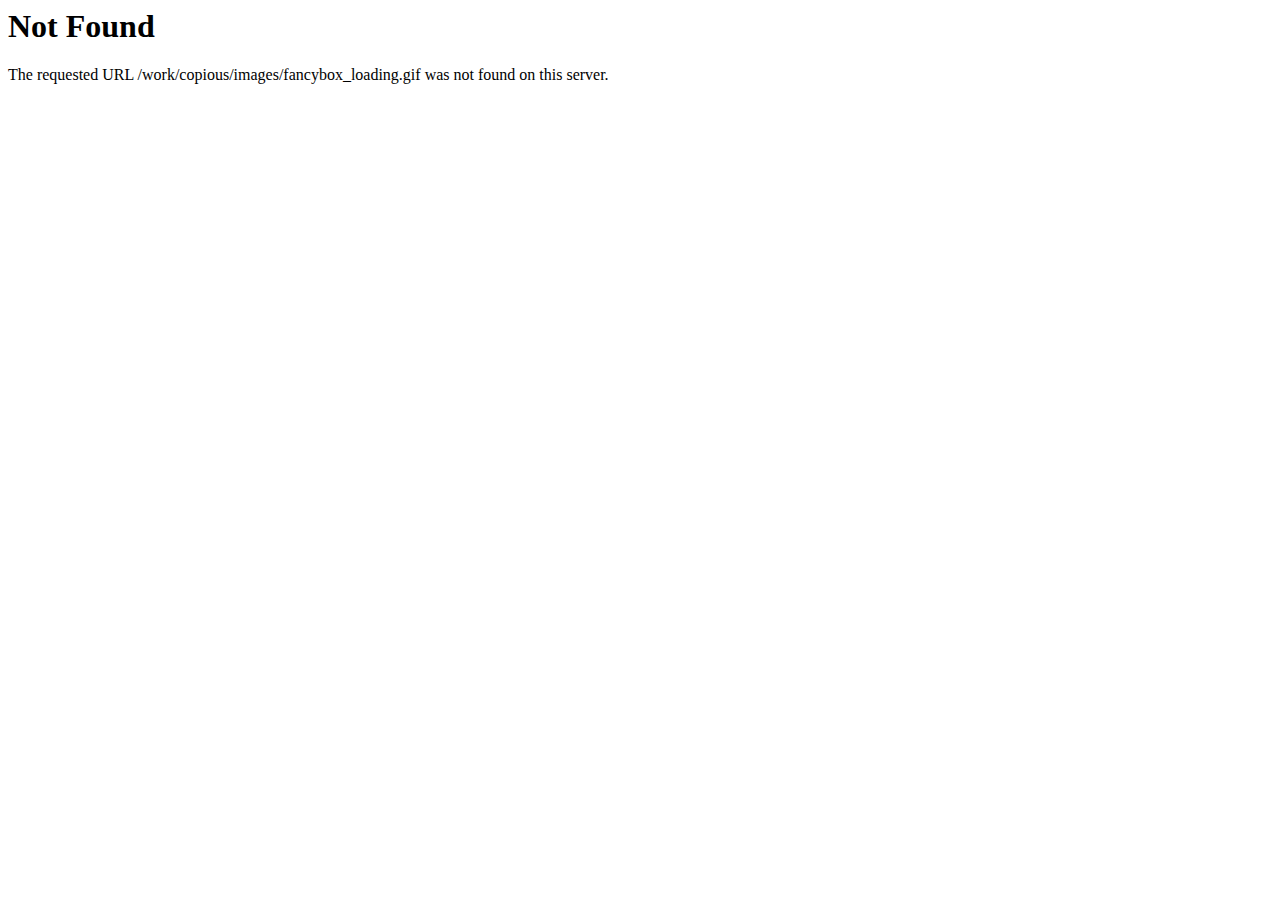
<file: images/fancybox_loading.html>
<!DOCTYPE HTML PUBLIC "-//IETF//DTD HTML 2.0//EN">
<html><head>
<title>404 Not Found</title>
</head><body>
<h1>Not Found</h1>
<p>The requested URL /work/copious/images/fancybox_loading.gif was not found on this server.</p>
</body></html>
</file>
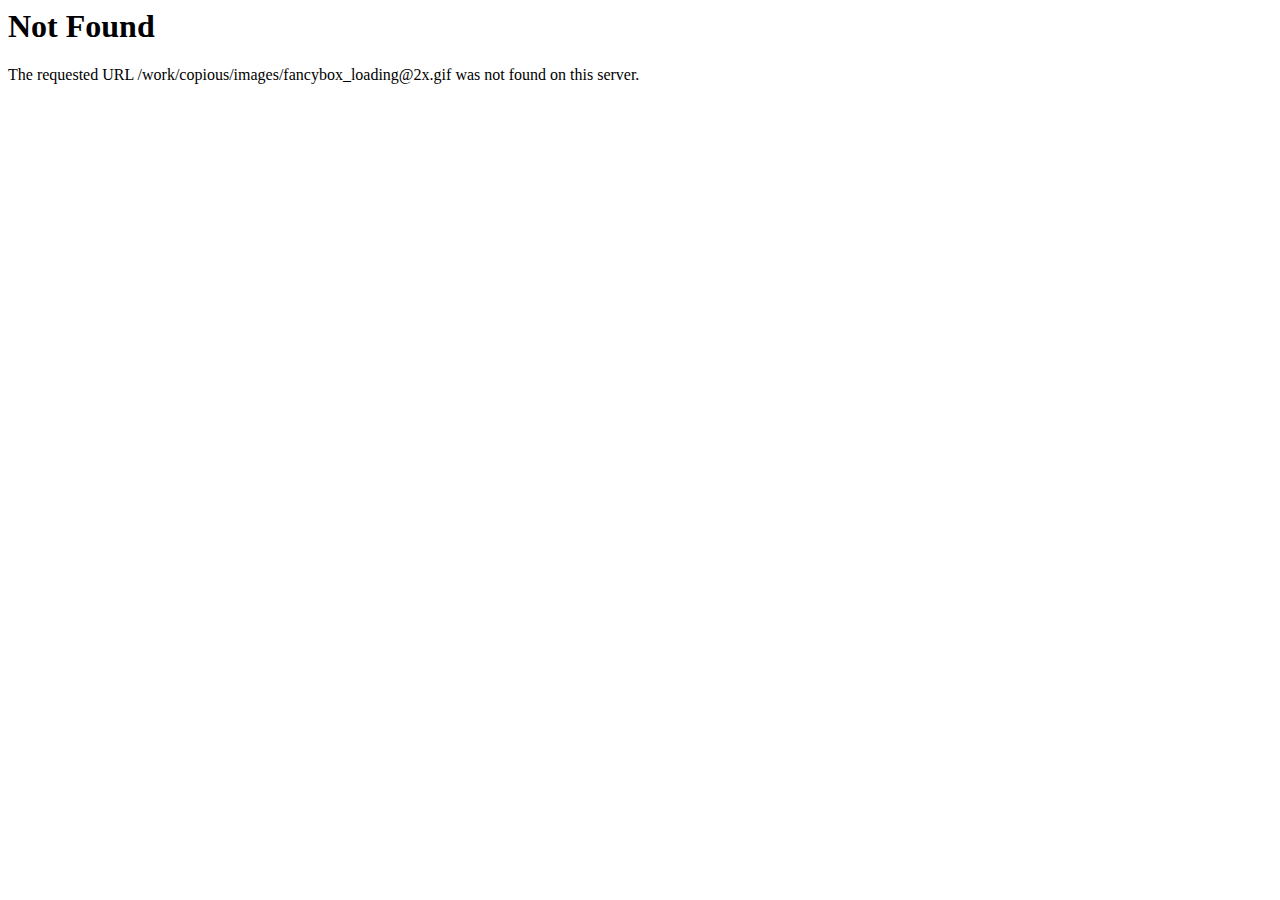
<file: images/fancybox_loading@2x.html>
<!DOCTYPE HTML PUBLIC "-//IETF//DTD HTML 2.0//EN">
<html><head>
<title>404 Not Found</title>
</head><body>
<h1>Not Found</h1>
<p>The requested URL /work/copious/images/fancybox_loading@2x.gif was not found on this server.</p>
</body></html>
</file>
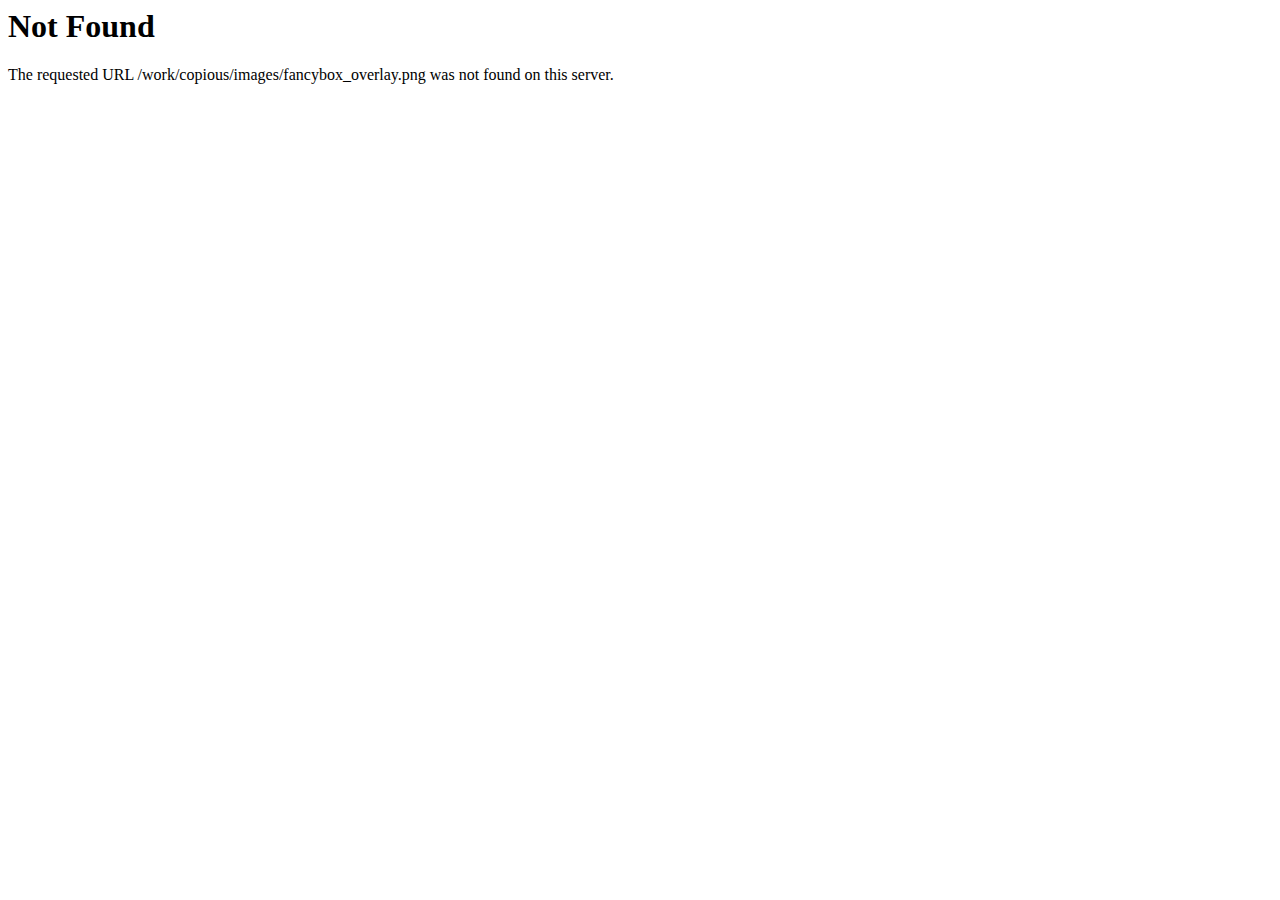
<file: images/fancybox_overlay.html>
<!DOCTYPE HTML PUBLIC "-//IETF//DTD HTML 2.0//EN">
<html><head>
<title>404 Not Found</title>
</head><body>
<h1>Not Found</h1>
<p>The requested URL /work/copious/images/fancybox_overlay.png was not found on this server.</p>
</body></html>
</file>
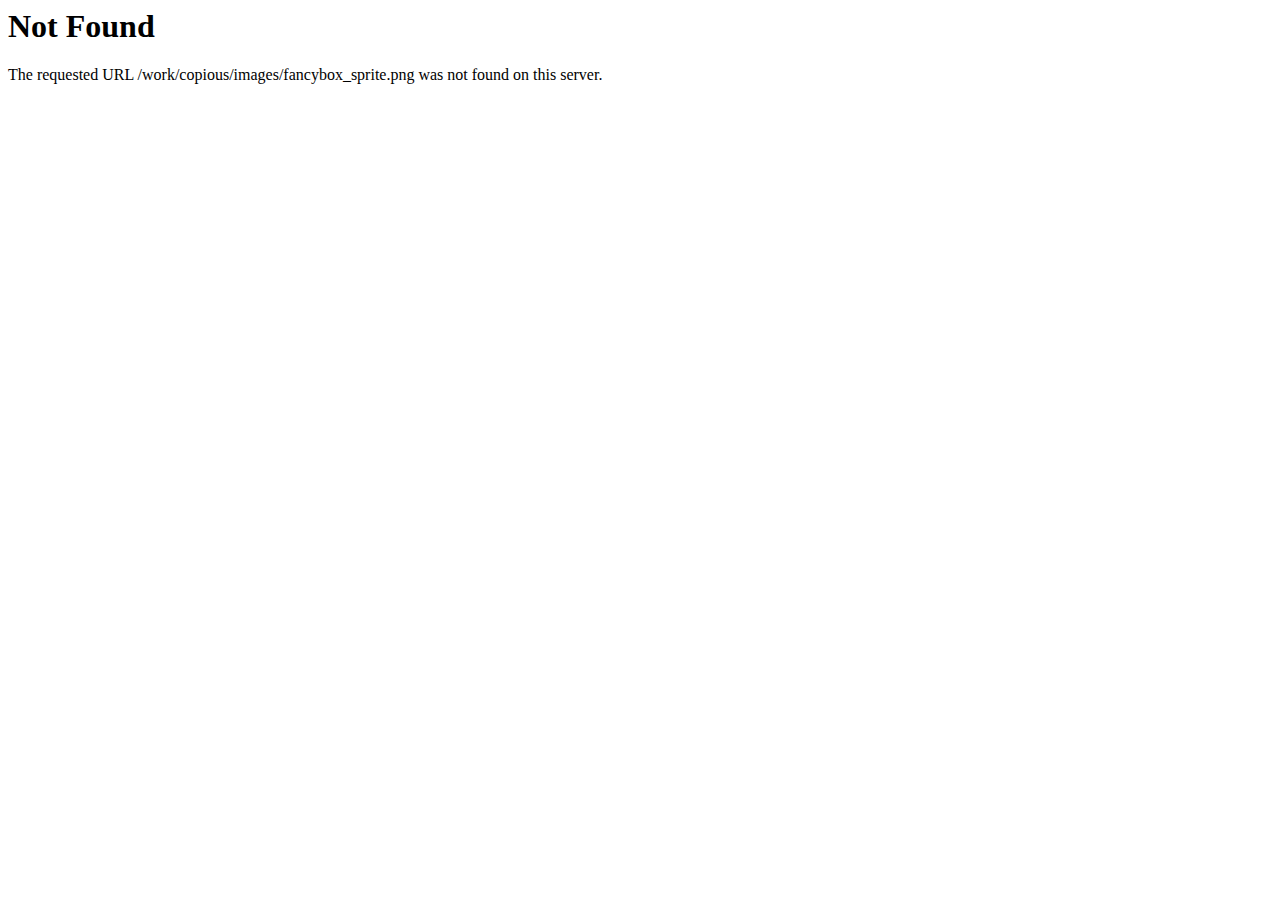
<file: images/fancybox_sprite.html>
<!DOCTYPE HTML PUBLIC "-//IETF//DTD HTML 2.0//EN">
<html><head>
<title>404 Not Found</title>
</head><body>
<h1>Not Found</h1>
<p>The requested URL /work/copious/images/fancybox_sprite.png was not found on this server.</p>
</body></html>
</file>
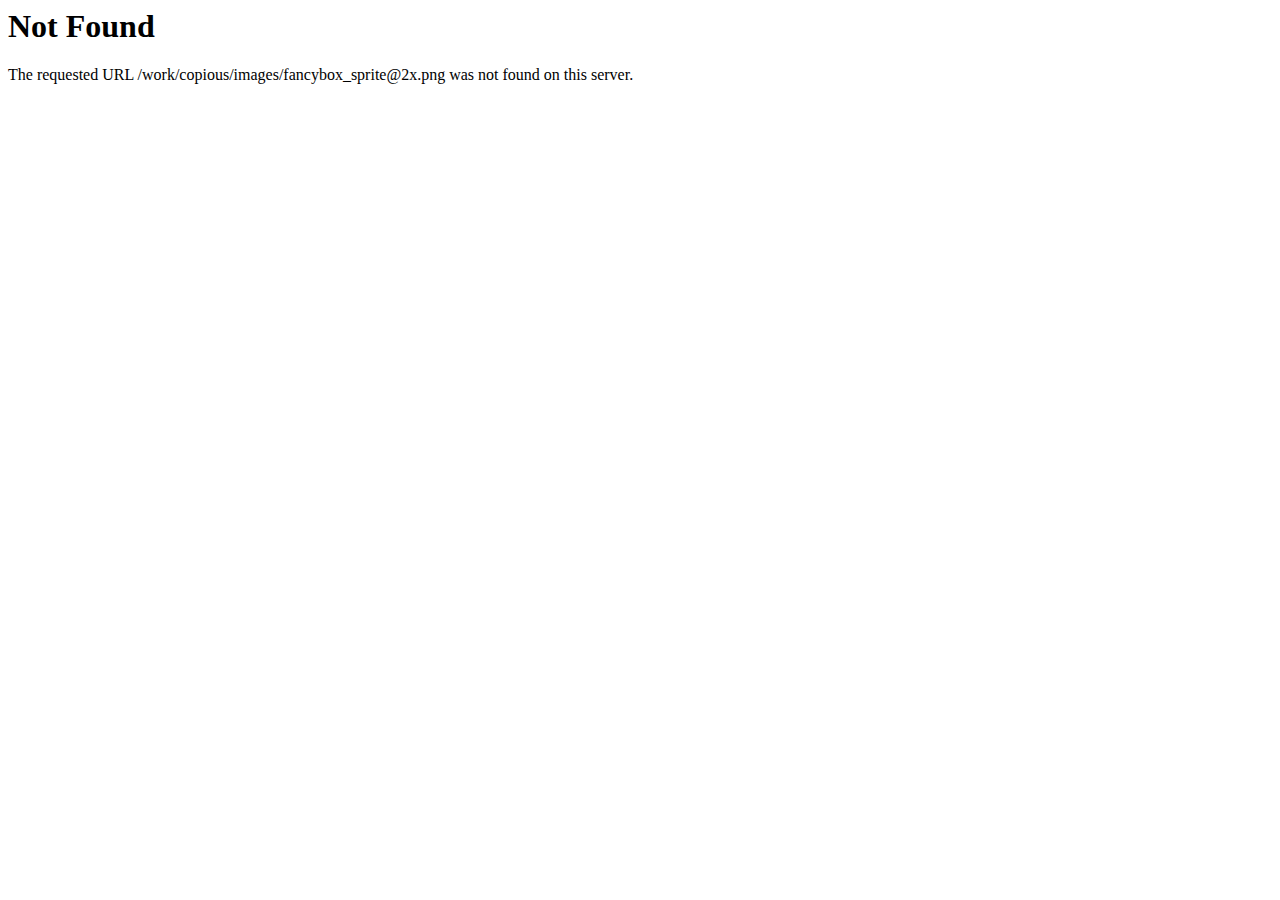
<file: images/fancybox_sprite@2x.html>
<!DOCTYPE HTML PUBLIC "-//IETF//DTD HTML 2.0//EN">
<html><head>
<title>404 Not Found</title>
</head><body>
<h1>Not Found</h1>
<p>The requested URL /work/copious/images/fancybox_sprite@2x.png was not found on this server.</p>
</body></html>
</file>
